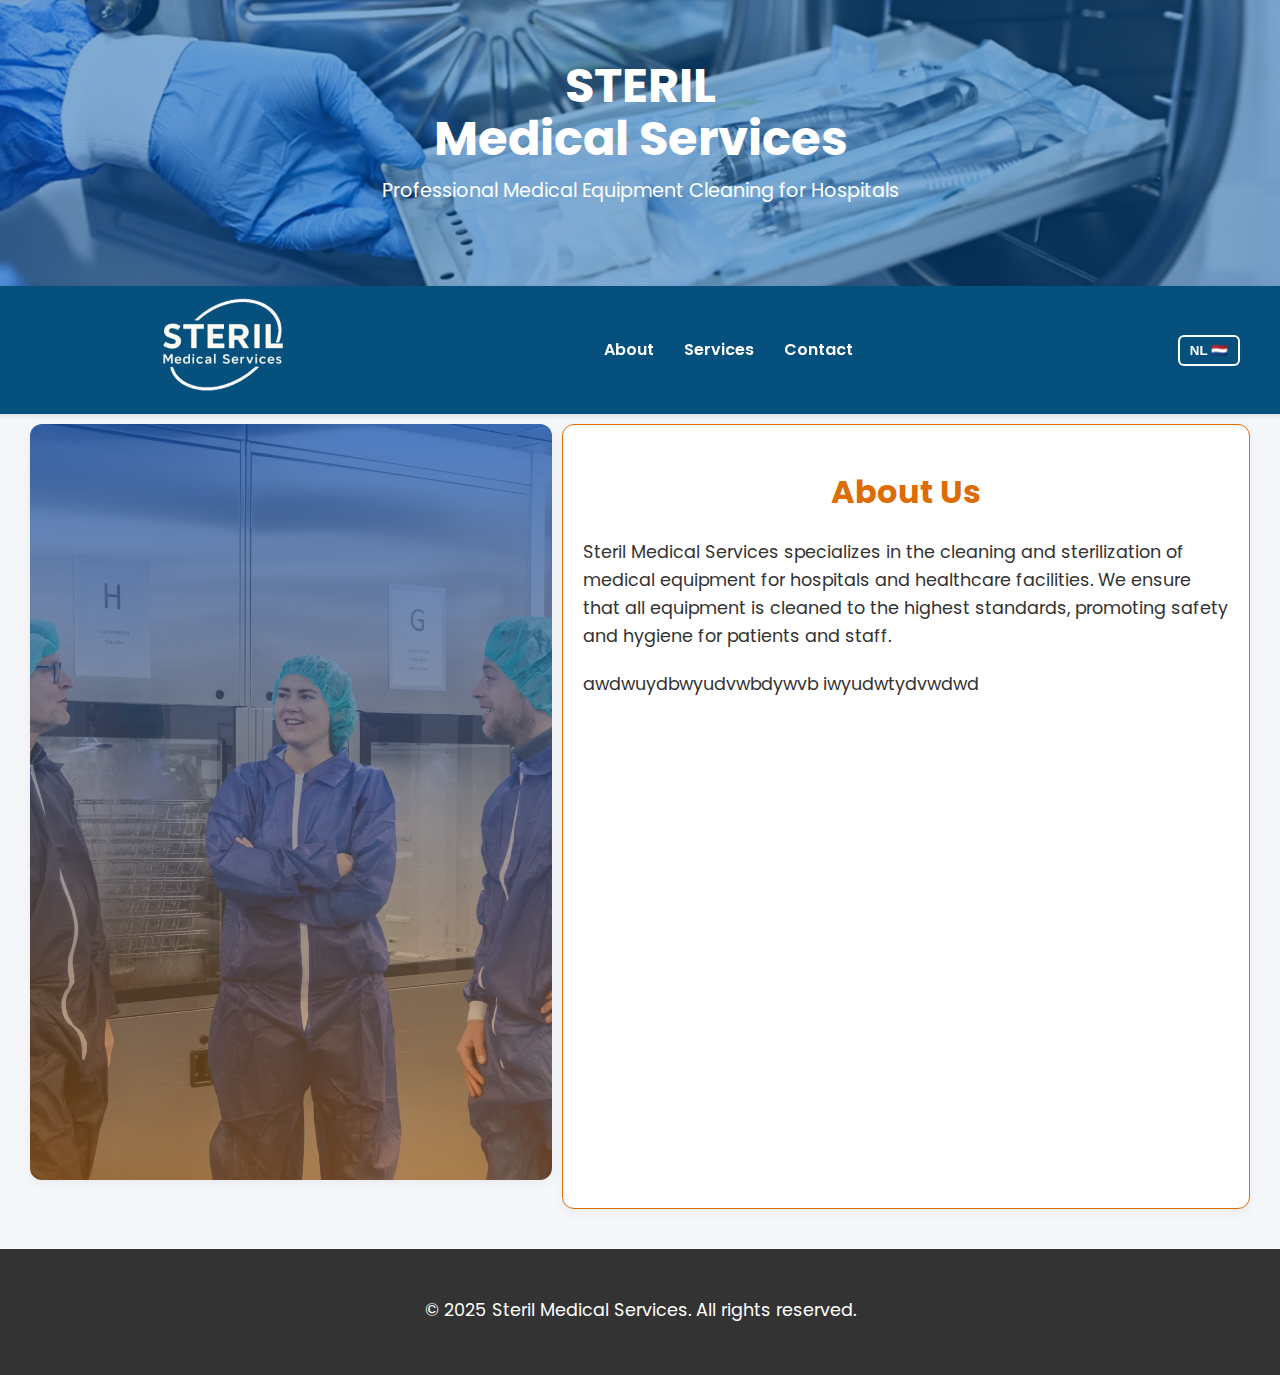
<file: aboutus.html>
<!DOCTYPE html>
<html lang="en">
<head>
    <meta charset="UTF-8">
    <meta name="viewport" content="width=device-width, initial-scale=1.0">
    <meta name="description" content="Steril Medical Services - Professional medical equipment cleaning for hospitals.">
    <title>Steril Medical Services</title>
    <link href="https://fonts.googleapis.com/css2?family=Poppins:wght@400;600;700&display=swap" rel="stylesheet">
    <link rel="stylesheet" href="aboutus.css">
</head>
<body>

    <header id="top">
        <h1>STERIL</h1>
        <h1>Medical Services</h1>
        <p>Professional Medical Equipment Cleaning for Hospitals</p>
    </header>

    <nav>
        <a href="index.html" id="logo-link">
            <img class="logo" src="logonavbar.png" alt="Steril Medical Services Logo">
        </a>

        <button class="hamburger" id="hamburger">
            <span></span>
            <span></span>
            <span></span>
        </button>

        <div class="nav-links" id="nav-links">
            <a href="aboutus.html">About</a>
            <a href="ourservices.html">Services</a>
            <a href="index.html#contact">Contact</a>
            <div class="language-toggle1">
                <button id="lang-btn">NL 🇳🇱</button>
            </div>
        </div>

        <div class="language-toggle">
            <button id="lang-btn2">NL 🇳🇱</button>
        </div>
    </nav>

    <div class="main-layout">

         <div class = "left-column">
            <section id="information">
            </section>
         </div>

        <div class="right-column">
            <section id="about">
                <h2 id="about-title">About Us</h2>
                <p id="about-text">Steril Medical Services specializes in the cleaning and sterilization of medical equipment for hospitals and healthcare facilities.
                     We ensure that all equipment is cleaned to the highest standards, promoting safety and hygiene for patients and staff.</p>

                <p> awdwuydbwyudvwbdywvb iwyudwtydvwdwd </p>
                <br><br><br><br><br><br><br><br><br><br><br><br><br><br><br><br>
            </section>
        </div>
    </div>

    <footer>
        <p>&copy; 2025 Steril Medical Services. All rights reserved.</p>
    </footer>

    <script>
        const sections = document.querySelectorAll('section');
        const observer = new IntersectionObserver(entries => {
            entries.forEach(entry => {
                if(entry.isIntersecting) {
                    entry.target.classList.add('visible');
                }
            });
        }, { threshold: 0.2 });
        sections.forEach(section => observer.observe(section));

        const hamburger = document.getElementById('hamburger');
        const navLinks = document.getElementById('nav-links');
        const logo = document.getElementById('logo-link');

        hamburger.addEventListener('click', () => {
            navLinks.classList.toggle('show');
        });

        document.querySelectorAll('.nav-links a').forEach(link => {
            link.addEventListener('click', () => {
                navLinks.classList.remove('show');
            });
        });

        document.addEventListener('click', (event) => {
        const isClickInsideNav = navLinks.contains(event.target);
        const isClickOnHamburger = hamburger.contains(event.target);

        if (!isClickInsideNav && !isClickOnHamburger) {
            navLinks.classList.remove('show');
        }
        });


        const langBtn = document.getElementById('lang-btn');
        const langBtn2 = document.getElementById('lang-btn2');
        let currentLang = 'en';

        langBtn.addEventListener('click', () => {
            if (currentLang === 'en') {
                document.getElementById('about-title').textContent = 'Over Ons';
                document.getElementById('about-text').textContent =
                    'Steril Medical Services is gespecialiseerd in het reinigen en steriliseren van medische apparatuur voor ziekenhuizen en zorginstellingen. Wij zorgen ervoor dat alle apparatuur volgens de hoogste normen wordt gereinigd, ter bevordering van veiligheid en hygiëne voor patiënten en personeel.';
                langBtn.textContent = 'EN 🇬🇧';
                currentLang = 'nl';
            } else {
                document.getElementById('about-title').textContent = 'About Us';
                document.getElementById('about-text').textContent =
                    'Steril Medical Services specializes in the cleaning and sterilization of medical equipment for hospitals and healthcare facilities. We ensure that all equipment is cleaned to the highest standards, promoting safety and hygiene for patients and staff.';
                langBtn.textContent = 'NL 🇳🇱';
                currentLang = 'en';
            }
        });

        langBtn2.addEventListener('click', () => {
            if (currentLang === 'en') {
                document.getElementById('about-title').textContent = 'Over Ons';
                document.getElementById('about-text').textContent =
                    'Steril Medical Services is gespecialiseerd in het reinigen en steriliseren van medische apparatuur voor ziekenhuizen en zorginstellingen. Wij zorgen ervoor dat alle apparatuur volgens de hoogste normen wordt gereinigd, ter bevordering van veiligheid en hygiëne voor patiënten en personeel.';
                langBtn2.textContent = 'EN 🇬🇧';
                currentLang = 'nl';
            } else {
                document.getElementById('about-title').textContent = 'About Us';
                document.getElementById('about-text').textContent =
                    'Steril Medical Services specializes in the cleaning and sterilization of medical equipment for hospitals and healthcare facilities. We ensure that all equipment is cleaned to the highest standards, promoting safety and hygiene for patients and staff.';
                langBtn2.textContent = 'NL 🇳🇱';
                currentLang = 'en';
            }
        });

    </script>
</body>
</html>
</file>
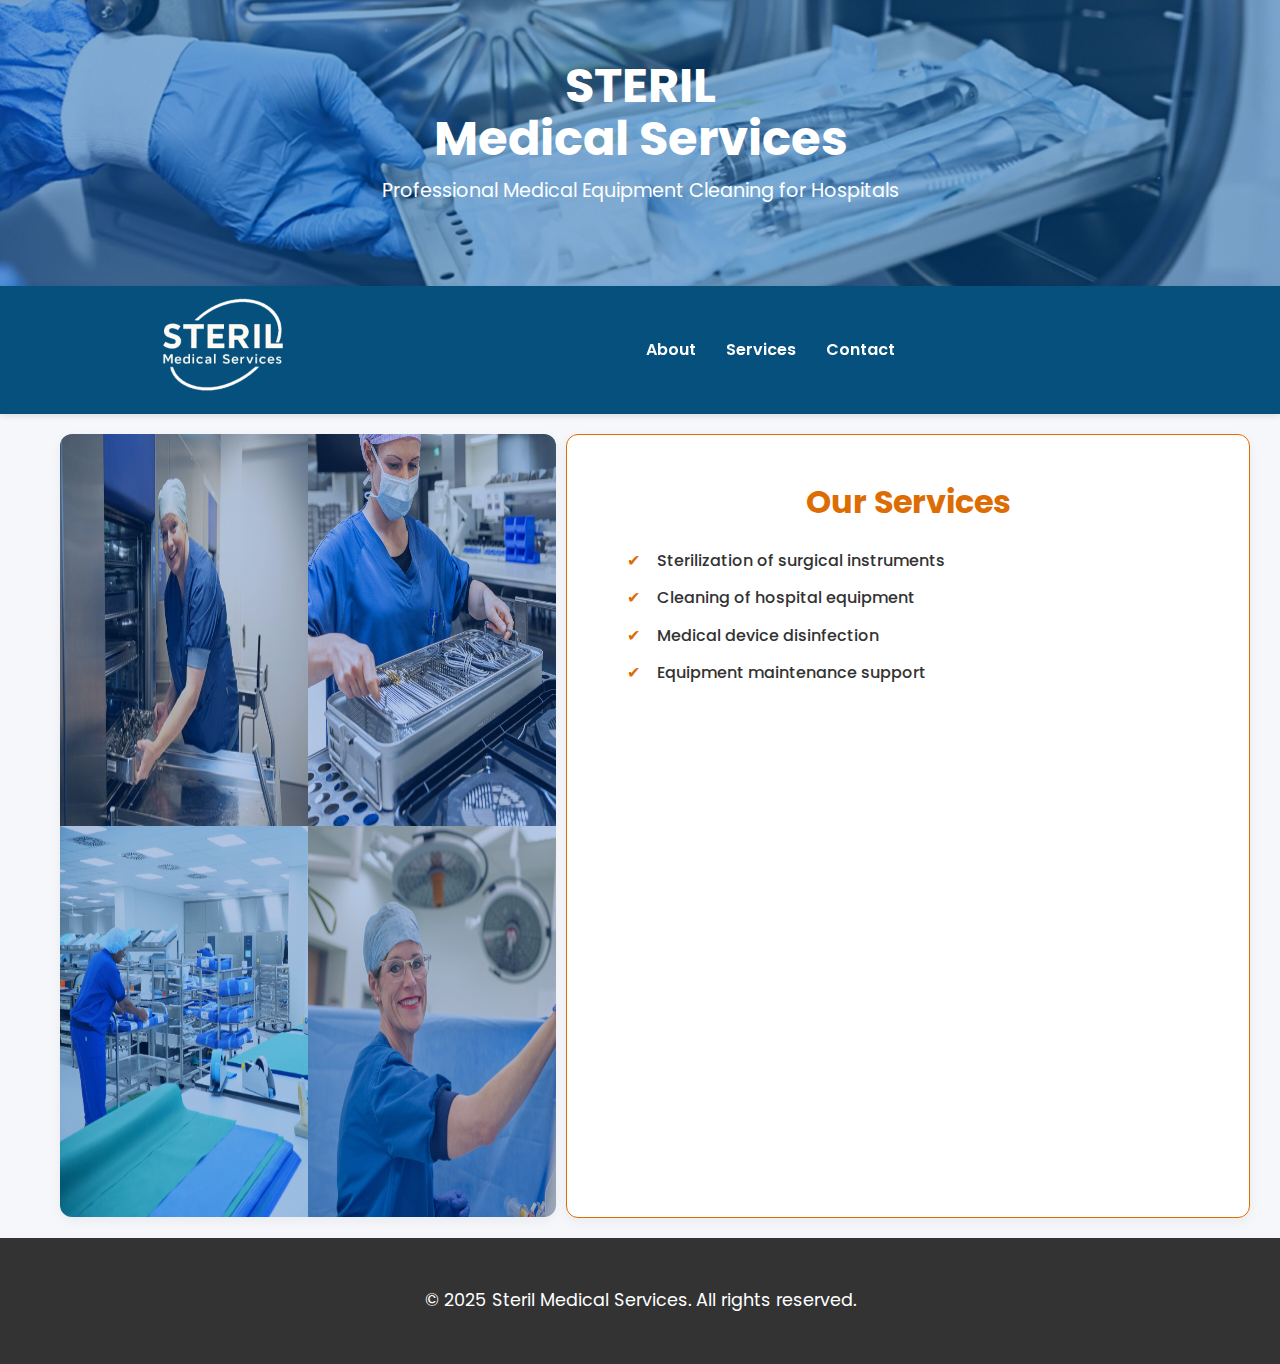
<file: ourservices.html>
<!DOCTYPE html>
<html lang="en">
<head>
    <meta charset="UTF-8">
    <meta name="viewport" content="width=device-width, initial-scale=1.0">
    <meta name="description" content="Steril Medical Services - Professional medical equipment cleaning for hospitals.">
    <title>Steril Medical Services</title>
    <link href="https://fonts.googleapis.com/css2?family=Poppins:wght@400;600;700&display=swap" rel="stylesheet">
    <link rel="stylesheet" href="ourservices.css">
</head>

<body>

    <header id="top">
        <h1>STERIL</h1>
        <h1>Medical Services</h1>
        <p>Professional Medical Equipment Cleaning for Hospitals</p>
    </header>

    <nav>
        <a href="index.html" id="logo-link">
            <img class="logo" src="logonavbar.png" alt="Steril Medical Services Logo">
        </a>

        <button class="hamburger" id="hamburger">
            <span></span>
            <span></span>
            <span></span>
        </button>

        <div class="nav-links" id="nav-links">
            <a href="aboutus.html">About</a>
            <a href="ourservices.html">Services</a>
            <a href="index.html#contact">Contact</a>
        </div>
    </nav>

    <div class="main-layout">

         <div class = "left-column">
            <section id="information">
            </section>
         </div>

        <div class="right-column">
            <section id="services">
                <h2>Our Services</h2>
                <ul>
                    <li>Sterilization of surgical instruments</li>
                    <li>Cleaning of hospital equipment</li>
                    <li>Medical device disinfection</li>
                    <li>Equipment maintenance support</li>
                </ul>
                <br>
                <br>
                <br>
                <br>
                <br>
                <br>
                <br>
                <br>
                <br>
                <br>
                <br>
                <br>
                <br>
                <br>
                <br>
                <br>
                <br>
            </section>

        </div>
    </div>

    <footer>
        <p>&copy; 2025 Steril Medical Services. All rights reserved.</p>
    </footer>

    <script>
        const sections = document.querySelectorAll('section');
        const observer = new IntersectionObserver(entries => {
            entries.forEach(entry => {
                if(entry.isIntersecting) {
                    entry.target.classList.add('visible');
                }
            });
        }, { threshold: 0.2 });
        sections.forEach(section => observer.observe(section));

        const hamburger = document.getElementById('hamburger');
        const navLinks = document.getElementById('nav-links');
        const logo = document.getElementById('logo-link');

        hamburger.addEventListener('click', () => {
            navLinks.classList.toggle('show');
        });

        document.querySelectorAll('.nav-links a').forEach(link => {
            link.addEventListener('click', () => {
                navLinks.classList.remove('show');
            });
        });

        document.addEventListener('click', (event) => {
        const isClickInsideNav = navLinks.contains(event.target);
        const isClickOnHamburger = hamburger.contains(event.target);

        if (!isClickInsideNav && !isClickOnHamburger) {
            navLinks.classList.remove('show');
        }
    });
    </script>
</body>
</html>
</file>
<file: aboutus.css>
:root {
            --primary: #dd6c03;
            --secondary: #06507e;
            --accent: #dd6c03;
            --light-bg: #f5f7fa;
            --dark-bg: #333;
            --text-color: #333;
        }

        body {
            font-family: 'Poppins', sans-serif;
            margin: 0;
            padding: 0;
            background-color: var(--light-bg);
            color: var(--text-color);
            line-height: 1.6;
        }

        #about{
            border: 1px solid var(--primary);
        }

        header {
            position: relative;
            background: linear-gradient(rgba(1, 87, 168, 0.5)), url('background.jpg') center/cover no-repeat;
            color: white;
            text-align: center;
            padding: 60px 20px;
        }

        header h1 {
            font-size: clamp(3rem, 5vw, 3rem);
            margin: 0;
            line-height: 1.1;
        }

        header p {
            margin-top: 10px;
            font-size: 1.2rem;
        }

        nav {
            background-color: var(--secondary);
            display: flex;
            align-items: center;
            justify-content: space-between;
            padding: 10px 40px;
            position: sticky;
            top: 0;
            z-index: 100;
            box-shadow: 0 2px 6px rgba(0,0,0,0.1);
        }

        nav img.logo {
            width: 150px;
            height: auto;
            margin-left: 110px;
            transition: transform 0.3s ease;
            cursor: pointer;
        }

        nav img.logo:hover {
            transform: scale(1.1);
        }

        .nav-links {
            display: flex;
            gap: 30px;
            flex: 1;
            justify-content: center;
        }

        nav a {
            color: white;
            font-weight: 600;
            transition: all 0.3s ease;
            text-decoration: none;
        }

        nav a:hover {
            color: var(--accent);
            font-weight: 700;
        }

        .hamburger {
            display: none;
            flex-direction: column;
            justify-content: space-between;
            width: 25px;
            height: 20px;
            background: none;
            border: none;
            cursor: pointer;
            padding: 0;
            z-index: 101;
        }

        .hamburger span {
            display: block;
            height: 3px;
            width: 100%;
            background-color: white;
            border-radius: 2px;
            transition: all 0.3s ease;
        }
    
        section {
            margin-top: 10px;
            padding: 15px 20px 80px 20px;
            max-width: 1000px;
            margin-left: auto;
            margin-right: 0;
            background-color: white;
            margin-bottom: 40px;
            border-radius: 12px;
            box-shadow: 0 4px 12px rgba(0,0,0,0.05);
            opacity: 0;
            transform: translateY(30px);
            transition: all 0.8s ease-out;
            scroll-margin-top: 130px;
            text-align: left;
            margin-right: 30px;
        }

        section.visible {
            opacity: 1;
            transform: translateY(0);
        }

        section:nth-child(even) {
            background-color: var(--light-bg);
        }

        h2 {
            color: var(--primary);
            font-size: 2rem;
            margin-bottom: 20px;
            text-align: center;
        }

        p {
            font-size: 1.1rem;
            margin-bottom: 20px;
        }

        footer {
            background-color: var(--dark-bg);
            color: white;
            text-align: center;
            padding: 30px 20px;
            font-size: 0.95rem;
        }

        #information {
            margin-left: 30px;
            margin-right: auto;
            text-align: left;
            max-width: 800px;
            color: white;
            background: 
                linear-gradient(to bottom, rgba(1, 68, 168, 0.7), rgb(207, 117, 14, 0.5)),
                url('aboutus.png') center/cover no-repeat;
        }

        #information h2 {
            color: white;
        }

        .main-layout {
            display: flex;
            gap: 10px;
            flex-wrap: wrap;
        }

        .left-column {
            flex: 1;
            height: 542px;
        }
        .left-column > section {
            height: 122%;
        }

        #about-us-img {
            width: 750px;
            height: auto;
        }

        section a {
            color: var(--accent);
            text-decoration: underline;
            font-weight: 600;
        }

        section a:hover {
            opacity: 0.8;
        }

                .left-column {
            flex: 1;
        }

        .right-column {
            flex: 1.3;
        }


                .language-toggle1 {
            margin-left: 20px;
            display: none;
        }

        .language-toggle {
            margin-left: 20px;
        }

        .language-toggle button, .language-toggle1 button {
            background-color: transparent;
            color: white;
            border: 2px solid white;
            padding: 6px 10px;
            border-radius: 6px;
            font-weight: 600;
            cursor: pointer;
            transition: all 0.3s ease;
        }

        .language-toggle button:hover, .language-toggle1 button:hover {
            background-color: white;
            color: var(--secondary);
        }


        @media(max-width: 1200px) {
        nav {
                flex-direction: row;
                justify-content: space-between;
                align-items: center;
                padding: 10px 20px;
                position: sticky;
            }

            .hamburger {
                display: flex;
            }

            .nav-links {
                position: absolute;
                top: 60px;
                right: 0;
                background-color: var(--secondary);
                flex-direction: column;
                width: 200px;
                display: none;
                text-align: center;
                border-radius: 8px;
                padding: 10px 0;
                box-shadow: 0 4px 8px rgba(0,0,0,0.1);
            }

            .nav-links.show {
                display: flex;
            }

            .nav-links a {
                padding: 10px 0;
                color: white;
            }

                        .language-toggle1 {
            margin-left: 20px;
            display: block;
            }
            
                        
            .language-toggle {
            margin-left: 20px;
            display: none;
            }
        }
        @media (max-width: 1050px) {
            .main-layout {
                flex-direction: column;
            }

            #information {
                margin-left: 0;
                max-width: 100%;
                height: auto;
                min-height: 300px;
            }

            .left-column {
                height: auto;
            }

            .left-column > section {
                height: auto; 
            }

            .right-column {
                margin-right: 0;
            }

            section {
                margin-right: 0px;
            }

            
        }

        @media (max-width: 600px) {
            form input, form textarea {
                width: 98%;
            }

            #about-us-img {
                width: 450px;
                height: auto;
            }
            section {
                margin-right: 0px;
            }
            nav {
                flex-direction: row;
                justify-content: space-between;
                align-items: center;
                padding: 10px 20px;
                position: sticky;
            }


            .hamburger {
                display: flex;
            }

            .nav-links {
                position: absolute;
                top: 60px;
                right: 0;
                background-color: var(--secondary);
                flex-direction: column;
                width: 200px;
                display: none;
                text-align: center;
                border-radius: 8px;
                padding: 10px 0;
                box-shadow: 0 4px 8px rgba(0,0,0,0.1);
            }

            .nav-links.show {
                display: flex;
            }

            .nav-links a {
                padding: 10px 0;
                color: white;
            }
            
            .main-layout {
                flex-direction: column;
                align-items: stretch;
            }


            .left-column > section {
                min-height: 300px;
            }

            section {
                margin: 20px 0;
            }

            #information {
                margin-left: 0;
                margin-right: 0;
            }
        }
</file>
<file: ourservices.css>
:root {
            --primary: #dd6c03;
            --secondary: #06507e;
            --accent: #dd6c03;
            --light-bg: #f5f7fa;
            --dark-bg: #333;
            --text-color: #333333;
        }

        body {
            font-family: 'Poppins', sans-serif;
            margin: 0;
            padding: 0;
            background-color: var(--light-bg);
            color: var(--text-color);
            line-height: 1.6;
        }

        header {
            position: relative;
            background: linear-gradient(rgba(1, 87, 168, 0.5)), url('background.jpg') center/cover no-repeat;
            color: white;
            text-align: center;
            padding: 60px 20px;
        }


        #services {
            border: 1px solid var(--primary);
        }

        header h1 {
            font-size: clamp(3rem, 5vw, 3rem);
            margin: 0;
            line-height: 1.1;
        }

        header p {
            margin-top: 10px;
            font-size: 1.2rem;
        }

        nav {
            background-color: var(--secondary);
            display: flex;
            align-items: center;
            justify-content: space-between;
            padding: 10px 40px;
            position: sticky;
            top: 0;
            z-index: 100;
            box-shadow: 0 2px 6px rgba(0,0,0,0.1);
        }

        nav img.logo {
            width: 150px;
            height: auto;
            margin-left: 110px;
            transition: transform 0.3s ease;
            cursor: pointer;
        }

        nav img.logo:hover {
            transform: scale(1.1);
        }

        .nav-links {
            display: flex;
            gap: 30px;
            flex: 1;
            justify-content: center;
        }

        nav a {
            color: white;
            font-weight: 600;
            transition: all 0.3s ease;
            text-decoration: none;
        }

        nav a:hover {
            color: var(--accent);
            font-weight: 700;
        }

        .hamburger {
            display: none;
            flex-direction: column;
            justify-content: space-between;
            width: 25px;
            height: 20px;
            background: none;
            border: none;
            cursor: pointer;
            padding: 0;
            z-index: 101;
        }

        .hamburger span {
            display: block;
            height: 3px;
            width: 100%;
            background-color: white;
            border-radius: 2px;
            transition: all 0.3s ease;
        }


        section {
            margin-top: 10px;
            padding: 15px 20px 80px 20px;
            max-width: 1000px;
            margin-left: auto;
            margin-right: 0;
            background-color: white;
            margin-bottom: 40px;
            border-radius: 12px;
            box-shadow: 0 4px 12px rgba(0,0,0,0.05);
            opacity: 0;
            transform: translateY(30px);
            transition: all 0.8s ease-out;
            scroll-margin-top: 130px;
            text-align: left;
            margin-right: 30px;
            margin: 20px auto;
        }


        section.visible {
            opacity: 1;
            transform: translateY(0);
        }

        section:nth-child(even) {
            background-color: var(--light-bg);
        }

        h2 {
            color: var(--primary);
            font-size: 2rem;
            margin-bottom: 20px;
            text-align: center;
        }

        p {
            font-size: 1.1rem;
            margin-bottom: 20px;
        }

        ul li {
            list-style: none;
            margin-bottom: 12px;
            padding-left: 30px;
            position: relative;
            font-weight: 500;
        }

        ul li::before {
            content: "✔";
            position: absolute;
            left: 0;
            color: var(--primary);
        }


        footer {
            background-color: var(--dark-bg);
            color: white;
            text-align: center;
            padding: 30px 20px;
            font-size: 0.95rem;
        }

        .contact-info p {
            margin: 5px 0;
        }

        #information {
            margin-left: 30px;
            margin-right: auto;
            text-align: left;
            max-width: 750px;
            color: white;

            background:
                linear-gradient(to bottom, rgba(1, 68, 168, 0.3)),
                url(grid1.jpg) top left / 50% 50% no-repeat,
                url(grid2.jpg) top right / 50% 50% no-repeat,
                url(grid3.png) bottom left / 50% 50% no-repeat,
                url(grid4.jpg) bottom right / 50% 50% no-repeat;

            border-radius: 12px;
        }
        #information h2 {
        color: white;
        }

        #information h2 {
        color: white;
        }

        .main-layout {
            display: flex;
            gap: 10px;
            flex-wrap: wrap;
            /* flex-direction: row-reverse; */
            padding: 0 30px;
            box-sizing: border-box;
        }

        .left-column {
            flex: 1;
            height: 564px;
        }
        .left-column > section {
            height: 122%;
        }

        .left-column {
            flex: 1;
        }

        .right-column {
            flex: 1.3;
        }

        @media(max-width: 1200px) {
        nav {
                flex-direction: row;
                justify-content: space-between;
                align-items: center;
                padding: 10px 20px;
                position: sticky;
            }

            .hamburger {
                display: flex;
            }

            .nav-links {
                position: absolute;
                top: 60px;
                right: 0;
                background-color: var(--secondary);
                flex-direction: column;
                width: 200px;
                display: none;
                text-align: center;
                border-radius: 8px;
                padding: 10px 0;
                box-shadow: 0 4px 8px rgba(0,0,0,0.1);
            }

            .nav-links.show {
                display: flex;
            }

            .nav-links a {
                padding: 10px 0;
                color: white;
            }
        }

        @media (max-width: 600px) {
            form input, form textarea {
                width: 98%;
            }

            .main-layout {
                flex-direction: column;
            }
            section {
                margin-right: 0px;
            }
            nav {
                flex-direction: row;
                justify-content: space-between;
                align-items: center;
                padding: 10px 20px;
                position: sticky;
            }


            .hamburger {
                display: flex;
            }

            .nav-links {
                position: absolute;
                top: 60px;
                right: 0;
                background-color: var(--secondary);
                flex-direction: column;
                width: 200px;
                display: none;
                text-align: center;
                border-radius: 8px;
                padding: 10px 0;
                box-shadow: 0 4px 8px rgba(0,0,0,0.1);
            }

            .nav-links.show {
                display: flex;
            }

            .nav-links a {
                padding: 10px 0;
                color: white;
            }
            .main-layout {
                flex-direction: column;
                align-items: stretch;
            }

            .left-column,
            .right-column {
                width: 100%;
            }

            .left-column > section {
                min-height: 300px;
            }

            section {
                margin: 20px 0;
            }

            #information {
                margin-left: 0;
                margin-right: 0;
            }
        }
</file>
